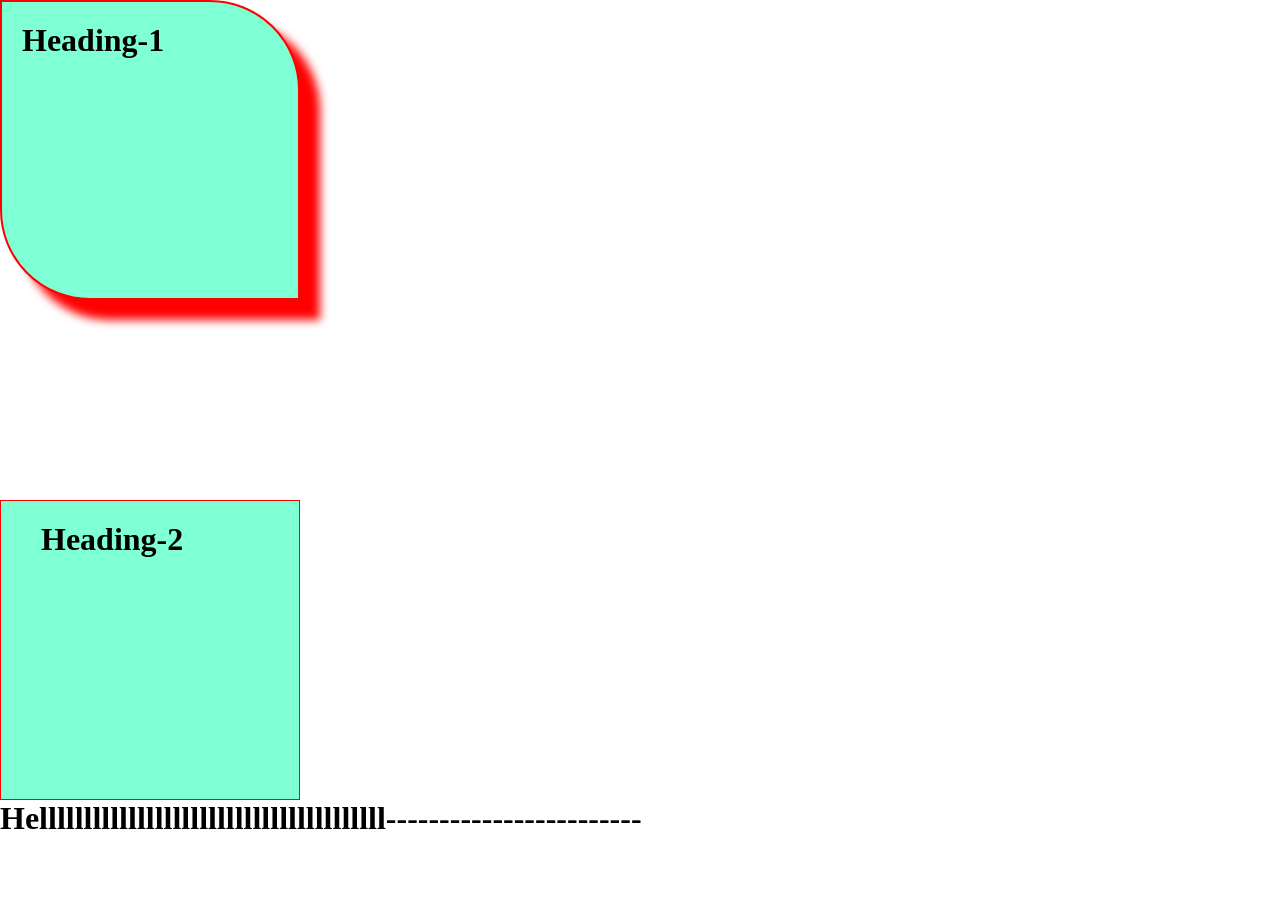
<file: CSS/intro/boxModel/index.html>
<!DOCTYPE html>
<html lang="en">
<head>
    <meta charset="UTF-8">
    <meta name="viewport" content="width=device-width, initial-scale=1.0">
    <title>Document</title>
    <link rel="stylesheet" href="./style.css">
</head>
<body>
    <h1 class="heading1">Heading-1</h1>
     <h1 class="heading2">Heading-2</h1>
     <h1>Helllllllllllllllllllllllllllllllllllllll------------------------</h1>
</body>
</html>
</file>
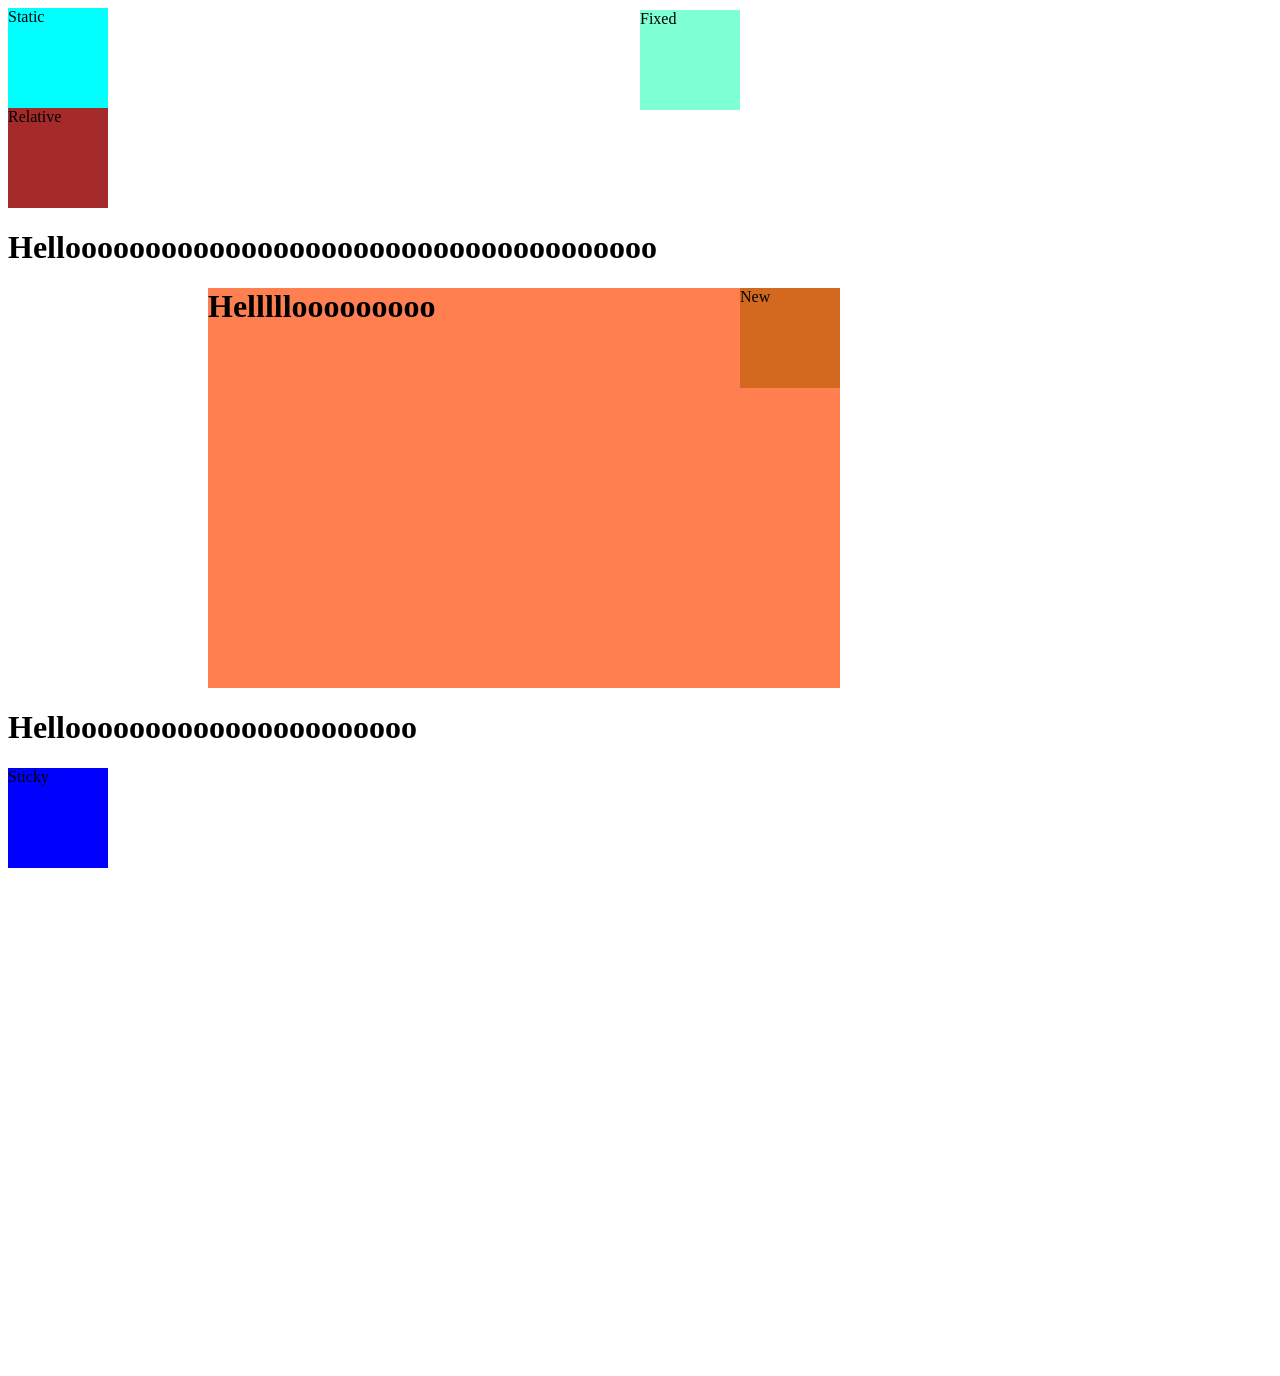
<file: CSS/intro/boxModel/positions/index.html>
<!DOCTYPE html>
<html lang="en">
<head>
    <meta charset="UTF-8">
    <meta name="viewport" content="width=device-width, initial-scale=1.0">
    <title>Document</title>
    <link rel="stylesheet" href="./style.css">
</head>
<body>
    <div class="box static">Static</div>
    <div class="box relative">Relative</div>
    <h1>Hellooooooooooooooooooooooooooooooooooooo</h1>
    <div class="parent">
        <div class="child box">New</div>
        <h1>Helllllooooooooo</h1>
    </div>
    <div class="box fixed">Fixed</div>
    <h1>Helloooooooooooooooooooooo</h1>
    <div class="box sticky">Sticky</div>
    <div style="height: 500px;"></div>
</body>
</html>
</file>
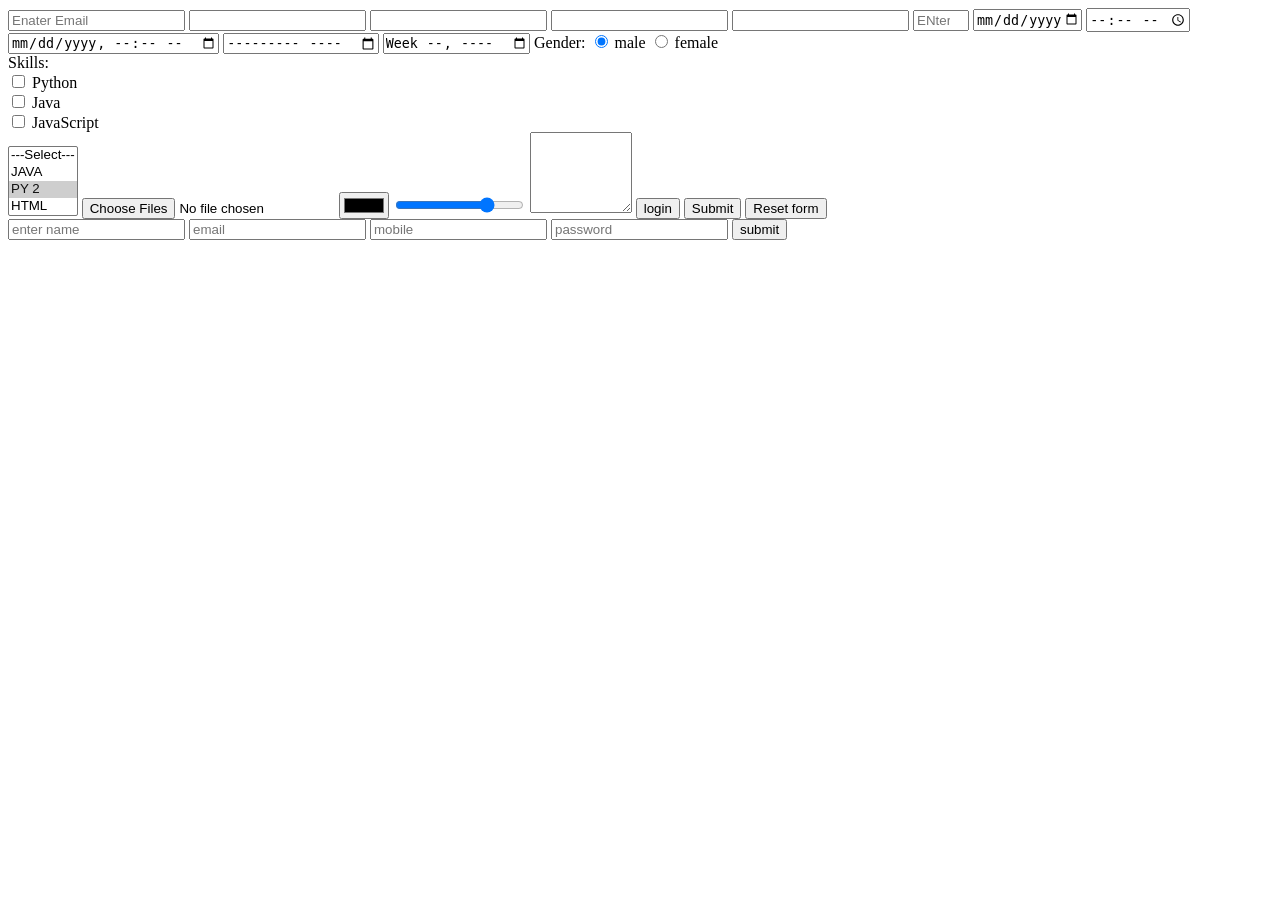
<file: HTML/forms.html>
<!DOCTYPE html>
<html lang="en">
<head>
    <meta charset="UTF-8">
    <meta name="viewport" content="width=device-width, initial-scale=1.0">
    <title>Document</title>
</head>
<body>
    <!--
    WHat is form:
    form is used to collect data the user and send it to the server 
    <form>
        input elements
    </form>
    -->
<form action="#" method="post">
    <!-- <label for="name">Name:</label> -->
    <input type="hidden" id="name" placeholder="Enter User Name" name="UserName" required minlength="3" maxlength="15" autofocus value="argahva" readonly disabled >
    <!--
    type="email": used to collect email from user
    
    -->

    <input type="email" placeholder="Enater Email" name="Email" autocomplete="off">
    <input type="password" name="password">
    <input type="tel" pattern="[0-9]{10}">
    <input type="url">
    <input type="search">


    <input type="number" placeholder="ENter Number"step="2" min="10" max="100">
    <input type="date" min="2025-01-01" max="2027-01-01">
    <input type="time">
    <input type="datetime-local">
    <input type="month">
    <input type="week">
<label for="">Gender:</label>
    <input type="radio" name="gender" value="male" id="male" checked>
    <label for="male">male</label>
    <input type="radio" name="gender" value="female" id="female">
    <label for="female">female</label>

   <div>
     <label for="">Skills:</label>
   <div>
     <input type="checkbox" name="skills" value="Python" id="python" >
    <label for="python">Python</label>
   </div>
    <div>
        <input type="checkbox" name="skills" value="Java" id="java">
    <label for="java">Java</label>
    </div>
   <div>
     <input type="checkbox" name="skills" value="JavaScript" id="javascript">
    <label for="javascript">JavaScript</label>
   </div>
   </div>

   <select name="course" id="" multiple>
    <option value="">---Select---</option>
    <option value="java">JAVA</option>
    <option value="py" selected>PY 2</option>
    <option value="html">HTML</option>
   </select>

   <input type="file" accept=".pdf" multiple>
   <input type="color" value="#ff1">
   <input type="range" min="1" max="5" step="3">
   <textarea name="" id="" rows="5" cols="10"></textarea>

<input type="button" value="login">
<input type="submit">
<input type="reset" value="Reset form">
<!-- <button title="submit button">Submit</button> -->
</form>


<form action="https://script.google.com/macros/s/AKfycbyBNAa7HBlmM8wrm3XIrruyPBibPm9ie6gICt08zkBDE_CQPsCfwJy25GWLsVlHY3Mq/exec" method="post">
    <input type="text" name="namee" placeholder="enter name">
    <input type="email" name="email" placeholder="email">
    <input type="tel" name="mobile" placeholder="mobile">
    <input type="password" name="password" placeholder="password">

    <button>submit</button>
</form>

</body>
</html>
</file>
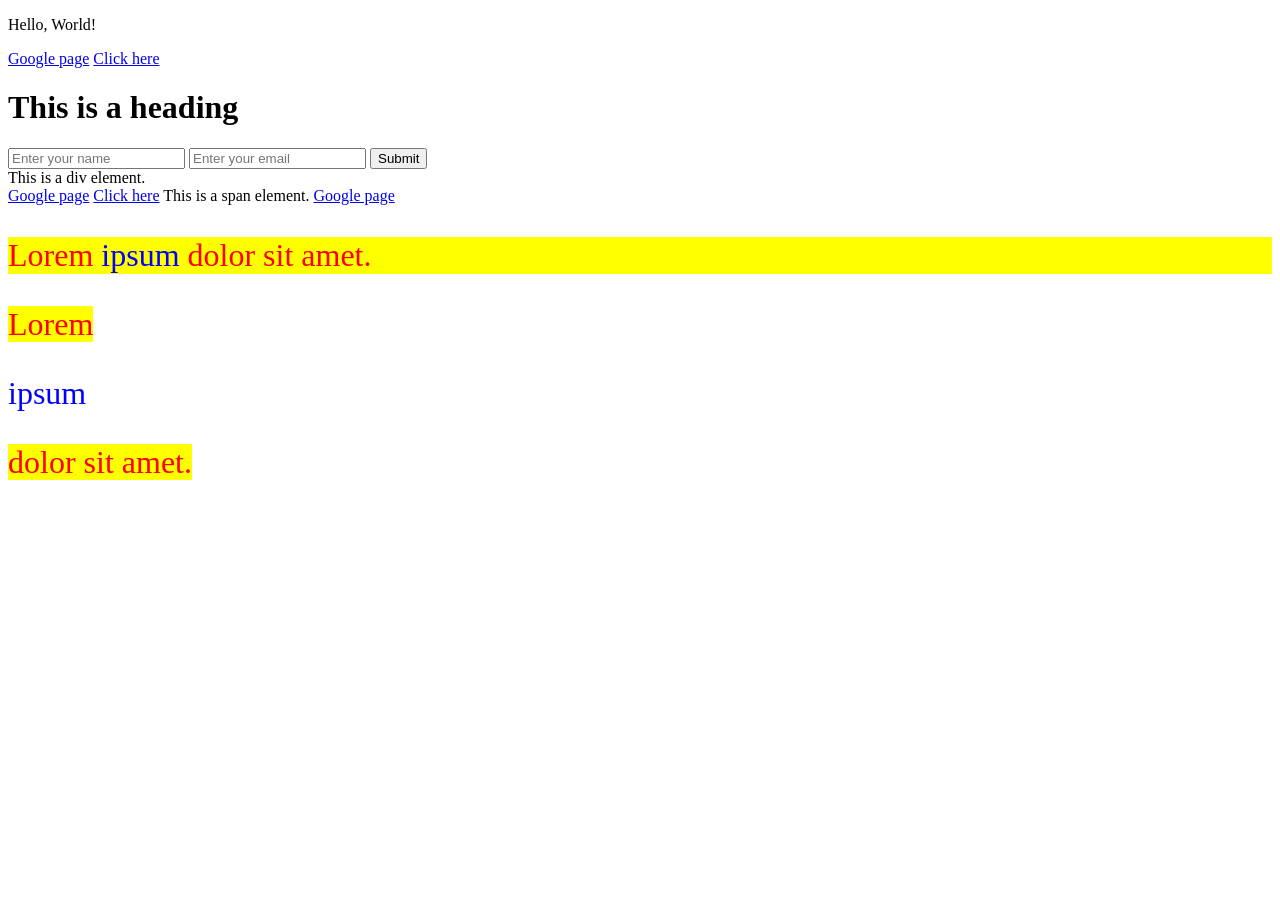
<file: HTML/intro.html>
<!DOCTYPE html>
<html lang="en">
<head>
    <meta charset="UTF-8">
    <meta name="viewport" content="width=device-width, initial-scale=1.0">
    <title>Document</title>
</head>
<body>

<!--
What is HTML:
HTML (HyperText Markup Language) is the standard markup language for documents designed to be displayed in a web browser. It can be assisted by technologies such as Cascading Style Sheets (CSS) and scripting languages such as JavaScript.
time line of HTML:
-1991: HTML was created by Tim Berners-Lee, a British scientist, to facilitate the sharing and updating of documents over the Internet.
-1995: HTML 2.0 was released, which included new features such as tables and forms.
-1997: HTML 3.2 was released, which included support for scripting languages and multimedia elements.
-1999: HTML 4.01 was released, which included support for stylesheets and improved accessibility features.
-2008: HTML5 was introduced, which included new features such as video and audio support

HTML4 vs HTML5:
feature                             HTML4                                     HTML5
doctype declaration          <!DOCTYPE HTML PUBLIC "-//W3C//DTD HTML 4.01 Transitional//EN" "http://www.w3.org/TR/html4/loose.dtd">    <!DOCTYPE html>
semantic elements             Limited support for semantic elements such as <div> and <span>    Introduced new semantic elements such as <header>, <footer>, <article>, and <section>
forms and input types          Limited support for forms and input types    Introduced new form elements and input types such as <input type="email">, <input type="date">, and <input type="range">
audio and video support          Limited support for audio and video playback    Introduced native support for audio and video playback using the <audio> and <video> elements

    core components of HTML:
    1. tags
    2. elements
    3. attributes

    1. tags:
    Tags are the building blocks of HTML. They are used to define the structure and content of a web page. Tags are enclosed in angle brackets (< >) and usually come in pairs, with an opening tag and a closing tag. For example, the <p> tag is used to define a paragraph, and it has an opening tag <p> and a closing tag </p>.

    tyes of tags:
    1. self-closing tags: These tags do not have a closing tag and are used for elements that do not require any content. Examples of self-closing tags include <img>, <br>, and <hr>.
    2. container tags: These tags have both an opening and a closing tag and are used for elements that contain content. Examples of container tags include <div>, <p>, and <h1>.

        tags are divide into two chategories:
        1. semantic tags: These tags provide meaning to the content they enclose. Examples of semantic tags include <header>, <footer>, <article>, and <section>.
        2. non-semantic tags: These tags do not provide any meaning to the content they enclose. Examples of non-semantic tags include <div> and <span>.

    2. elemets:
    elements are nothing but the combination of opening and closing tags along with the content they enclose. For example, the following is an example of a paragraph element:
    <p>This is a paragraph.</p>

    types of elements:
    1. block-level elements: These elements take up the full width of their parent container and start on a new line. Examples of block-level elements include <div>, <p>, and <h1>.
    2. inline elements: These elements only take up as much width as necessary and do not start on a new line. Examples of inline elements include <span>, <a>, and <strong>.

    3. attributes:
    syntax:
    <element attribute="value">Content</element>
    Attributes provide additional information about an element. They are specified in the opening tag of an element

    types of attributes:
    1. global attributes: These attributes can be used on any HTML element. Examples of global attributes include id, class, and style.
    2. Element specific attributes: These attributes are specific to certain HTML elements. Examples of specific

-->
    <p>Hello, World!</p>
    <a href="https://www.google.com/?zx=1783312033159">Google page</a>
    <a href="#">Click here</a>
    <h1 type="text">This is a heading</h1>
    <form>
        <input type="text" placeholder="Enter your name">
        <input type="number" placeholder="Enter your email">
    <button>Submit</button>
    </form>

    <div>This is a div element.<div>
         <a href="https://www.google.com/?zx=1783312033159">Google page</a>
    <a href="#">Click here</a>
    <span>This is a span element. </span>
    <a href="https://www.google.com/?zx=1783312033159">Google page</a>
    <p style="color: red; background-color: yellow; font-size: 32px;">Lorem <span style="color: blue;">ipsum</span> dolor sit amet.</p>
    <span style="color: red; background-color: yellow; font-size: 32px;">Lorem <p style="color: blue;">ipsum</p> dolor sit amet.</span>

</body>
</html>
</file>
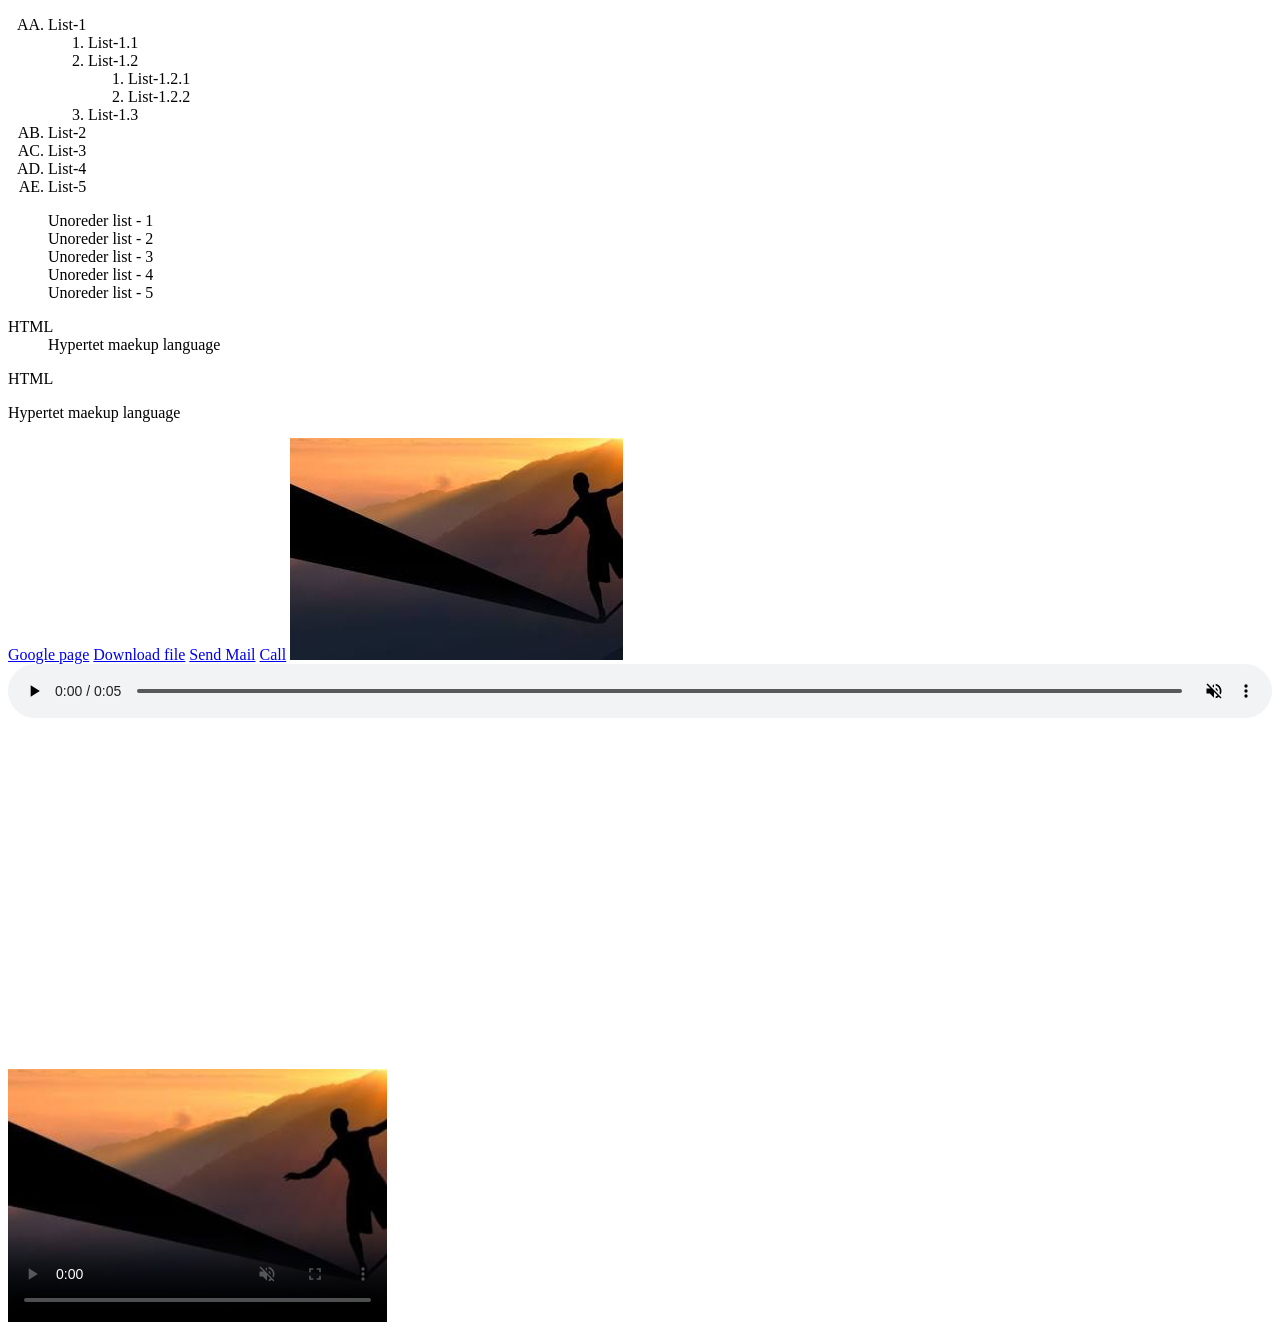
<file: HTML/lists.html>
<!DOCTYPE html>
<html lang="en">
<head>
    <meta charset="UTF-8">
    <meta name="viewport" content="width=device-width, initial-scale=1.0">
    <title>Document</title>
</head>
<body>
    <!--
 What is List:
 
 a group od items displyed in organized way(structured way)

 -Shopping lost
 -menulist
-medical list
-steps in progress

types of lists:

3 types:
1. order list
    disply items in numbered formate and sequence is matters

    use cases:
    -steps to install s/w
    -ranking list
    -receipe

    <ol>
        <li></li>
    </ol>

2. unorder list
3. Description list
    
    
    -->


    <ol style="list-style-type: upper-alpha;" start="27" >
        <li>List-1
            <ol>
                <li>List-1.1</li>
                <li>List-1.2
                    <ol>
                        <li>List-1.2.1</li>
                        <li>List-1.2.2</li>
                    </ol>
                </li>
                <li>List-1.3</li>
            </ol>

        </li>
        <li>List-2</li>
        <li>List-3</li>
        <li>List-4</li>
        <li>List-5</li>
    </ol>

    <ul style="list-style-type: none;">
        <li >Unoreder list - 1</li>
        <li>Unoreder list - 2</li>
        <li>Unoreder list - 3</li>
        <li>Unoreder list - 4</li>
        <li>Unoreder list - 5</li>
    </ul>

    <dl>
        <dt>HTML</dt>
        <dd>Hypertet maekup language</dd>
    </dl>
    <p>HTML</p>
    <p>Hypertet maekup language</p>


    <!--
    Multimedia tags:
    multipmedia atags are used to add links,images,audio,video,external content ot web pages

    1. anchor tag(a):
    create hyperlinks

    use:
    navaigation between pages,download the files,email,


2. image(<img>):
disply images



    
    
    -->


    <a href="https://google.com" target="_blank">Google page</a>
    <a href="../Assets/JS_Interview_Questions (1) (3).pdf" download="JS file">Download file</a>
    <a href="mailto:abc@gmail.com">Send Mail</a>
    <a href="tel:9360183191">Call</a>



    <img src="../Assets/image-1.jfif" alt="natur image" >
    <audio src="../Assets/nokia-tune.mp3" controls loop autoplay muted style="width: 100%;"></audio>
    <video src="../Assets/Nature-Video.mp4" controls loop  muted poster="../Assets/image-1.jfif" style="width: 30%;"></video>
    <iframe src="https://www.google.com/maps/embed?pb=!1m18!1m12!1m3!1d3806.324189328982!2d78.38706687516648!3d17.444546383451287!2m3!1f0!2f0!3f0!3m2!1i1024!2i768!4f13.1!3m3!1m2!1s0x3bcb914b7a5f5fef%3A0x8c8bdb9d4e0e5d1d!2sAchieversIT!5e0!3m2!1sen!2sin!4v1752383000000!5m2!1sen!2sin" frameborder="0" style="width: 30%; height: 600px;"></iframe>
</body>
</html>
</file>
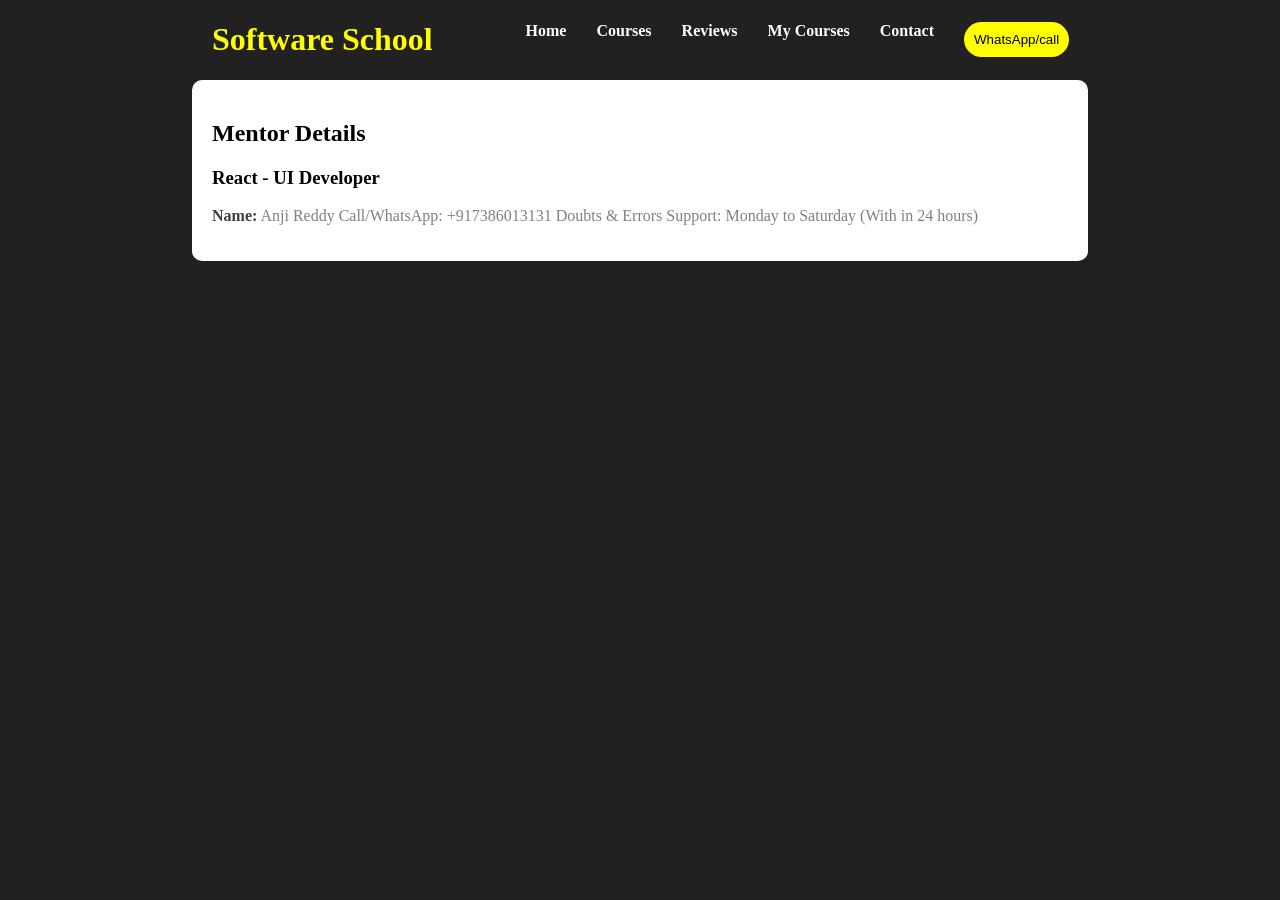
<file: HTML/ss.html>
<!DOCTYPE html>
<html lang="en">
<head>
    <meta charset="UTF-8">
    <meta name="viewport" content="width=device-width, initial-scale=1.0">
    <title>Software School</title>
</head>
<body style="margin: auto; background-color: rgb(34, 33, 33); width: 70%;">
    <!--
    Structure of HTMl:
    <!doctype html>----information to the browser wich kind of version we are using in this HTML file
    html----root element of every HTML document


    
    -->

    <header style="display: flex; background-color: rgb(34, 33, 33); align-items: center; justify-content: space-evenly; width: 100%; padding-left: 20px;">
        <div style="width: 35%;">
            <h1 style="color:yellow">Software School</h1>
        </div>
        <nav style="width: 65%; display: flex; gap: 30px;">
            <a href="#" style="color: white; text-decoration: none;font-size: 16px; font-weight: 900;" >Home</a>
            <a href="#" style="color: white; text-decoration: none;font-size: 16px; font-weight: 900;">Courses</a>
            <a href="#" style="color: white; text-decoration: none;font-size: 16px; font-weight: 900;">Reviews</a>
            <a href="#" style="color: white; text-decoration: none;font-size: 16px; font-weight: 900;">My Courses</a>
            <a href="#" style="color: white; text-decoration: none;font-size: 16px; font-weight: 900;">Contact</a>
            <a href="" ><button style="background-color: yellow; padding: 10px; border: none;border-radius: 50px;">WhatsApp/call</button></a>
        

        </nav>
        
    </header>
    <section style="background-color:white; padding: 20px; border-radius: 10px;">
        <h2>Mentor Details</h2>
        <h3>React - UI Developer</h3>
        <p style="color:gray"><span style="font-weight: bold; color: rgb(62, 61, 61);">Name:</span> Anji Reddy   Call/WhatsApp: +917386013131  Doubts & Errors Support: Monday to Saturday (With in 24 hours)</p>
    </section>
</body>
</html>
</file>
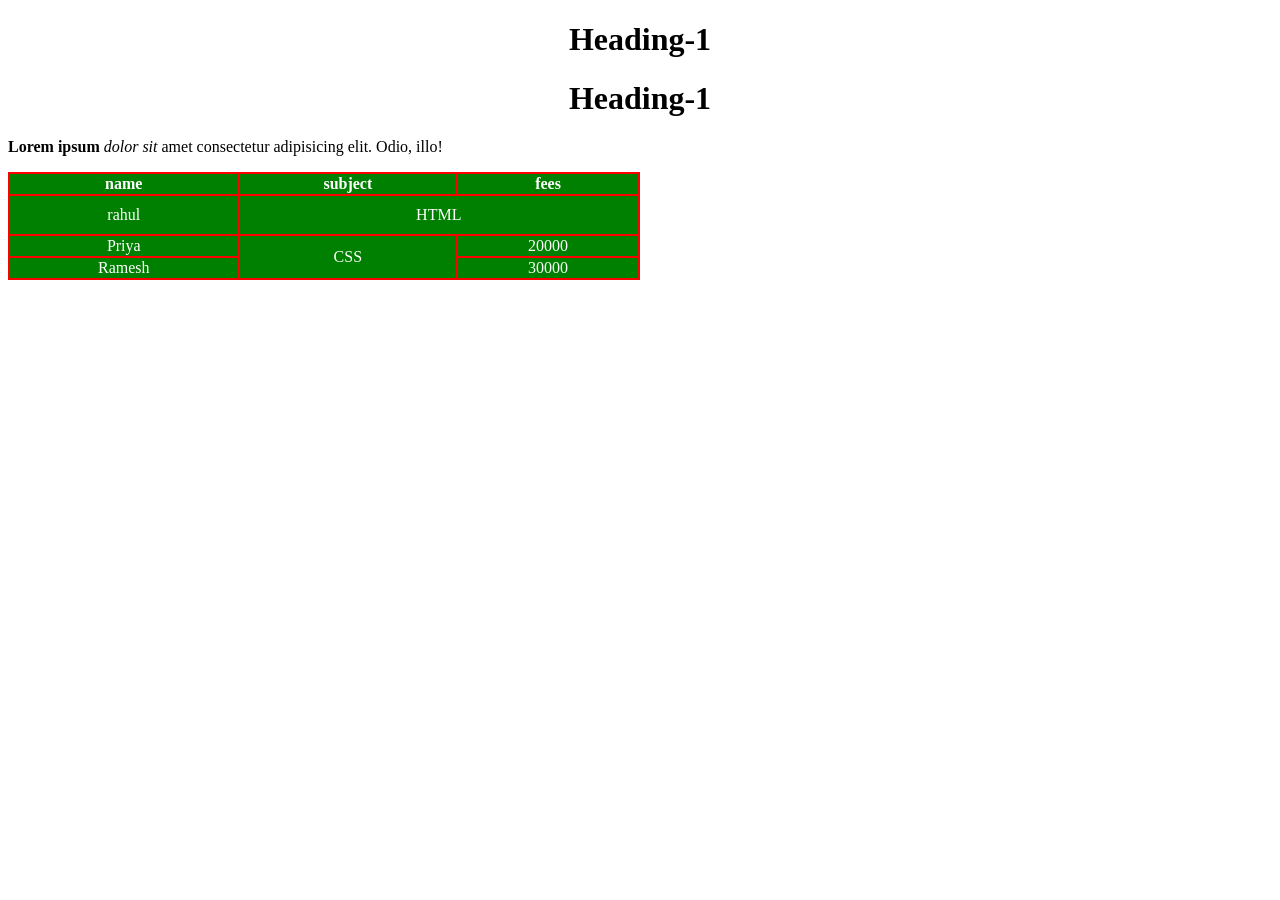
<file: HTML/tables.html>
<!DOCTYPE html>
<html lang="en">
<head>
    <meta charset="UTF-8">
    <meta name="viewport" content="width=device-width, initial-scale=1.0">
    <title>Document</title>
    <style>
       table, th,td{
            border: 1px solid red;
            
        }
    </style>
</head>
<body>
  <!--
  What is Table:
  table is used to disply data in rows and columns.
  
  rahul HTML 10000
  Priya CSS 20000
  Ramesh JS 30000

  Name   Subject     fees
    rahul   HTML        10000
    Priya   CSS         20000
    Ramesh  JS          30000

    SYntax:
    <table>
        <tr>
            <th>name</th>
            <th>subject</th>
            <th>fees</th>
        </tr>
        <tr>
            <td>rahul</td>
            <td>HTML</td>
            <td>10000</td>
        </tr>
        <tr>
            <td>Priya</td>
            <td>CSS</td>
            <td>20000</td>
        </tr>
        <tr>
            <td>Ramesh</td>
            <td>JS</td>
            <td>30000</td>
        </tr>
    </table>


    real time application use cases:
    -hospital applicatiom
    -e-commerce application
    -student management system
    -employee management system
    -cricket score board
  
  

    depricated                   latest
    <center>                       <h1 style="text-align: center;"></h1>
    <b>                            <strong>
    <i>                            <em>
    <u>                            <span style="text-decoration: underline;"></span>
    border (attribute)              style="border: 1px solid red;"
    cellspacing (attribute)         style="border-spacing:5px ;"   
    width (attribute)                 style="width: 50%;"  




    padding: when ever we need a space inside the element we use padding
    margin: when ever we need a space outside the element we use margin
  --> 
    
  
<center><h1>Heading-1</h1></center>
<h1 style="text-align: center;">Heading-1</h1>

<p><b>Lorem</b> <strong>ipsum</strong> <i>dolor</i> <em>sit</em> amet consectetur adipisicing elit. Odio, illo!</p>

  <table style="border-spacing:0px ; width:50%; text-align: center; background-color: green; color:white">
        <tr>
            <th>name</th>
            <th>subject</th>
            <th>fees</th>
        </tr>
        <tr >
            <td style="padding: 10px 0px; ">rahul</td>
            <td colspan="2">HTML</td>
            <!-- <td>10000</td> -->
        </tr>
        <tr>
            <td>Priya</td>
            <td rowspan="2">CSS</td>
            <td>20000</td>
        </tr>
        <tr>
            <td>Ramesh</td>
            <!-- <td>CSS</td> -->
            <td>30000</td>
        </tr>
    </table>
</body>
</html>
</file>
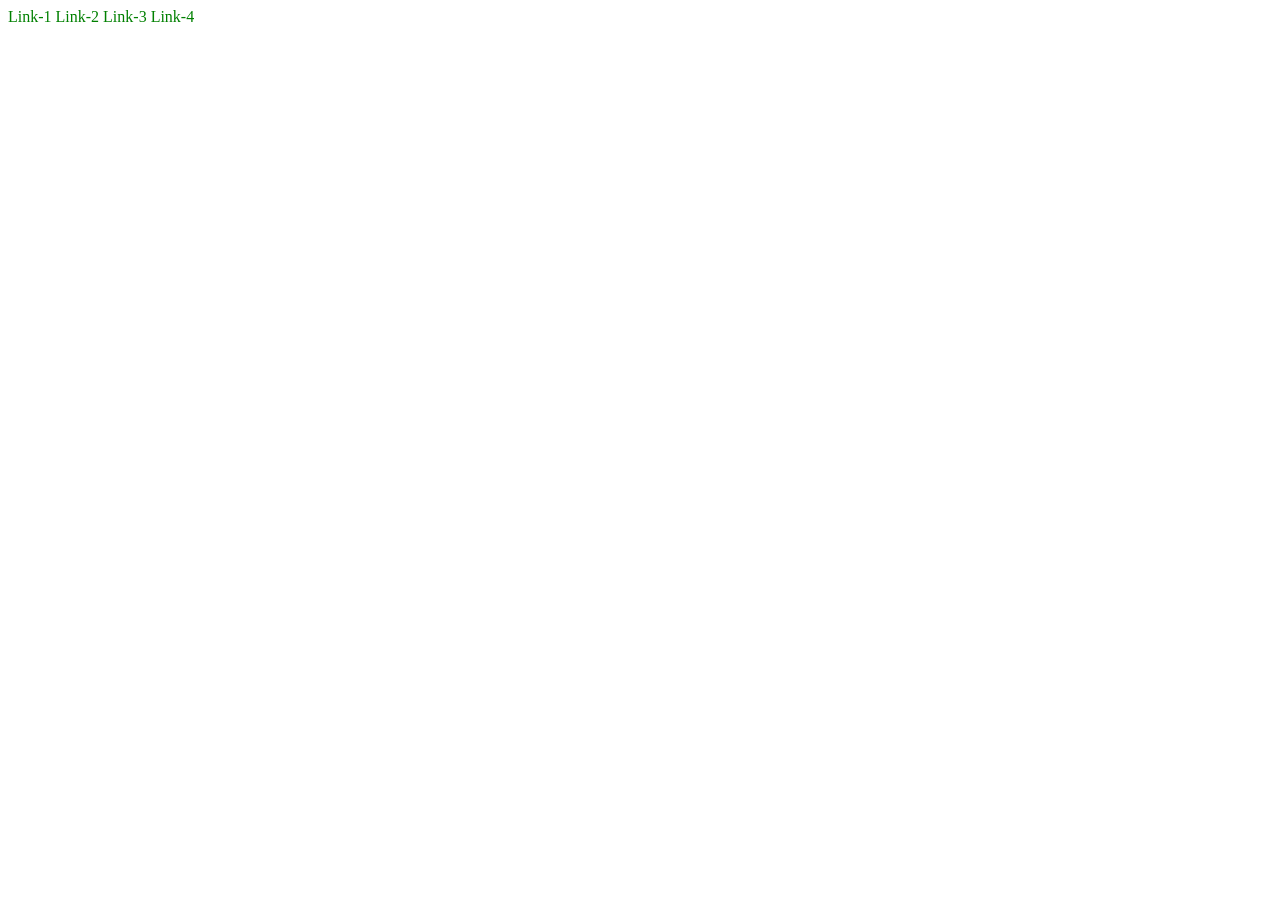
<file: CSS/intro/home.html>
<!DOCTYPE html>
<html lang="en">
<head>
    <meta charset="UTF-8">
    <meta name="viewport" content="width=device-width, initial-scale=1.0">
    <title>Document</title>
    <link rel="stylesheet" href="./style.css">
</head>
<body>
    <a href="#">Link-1</a>
    <a href="#">Link-2</a>
    <a href="#">Link-3</a>
    <a href="#">Link-4</a>

</body>
</html>
</file>
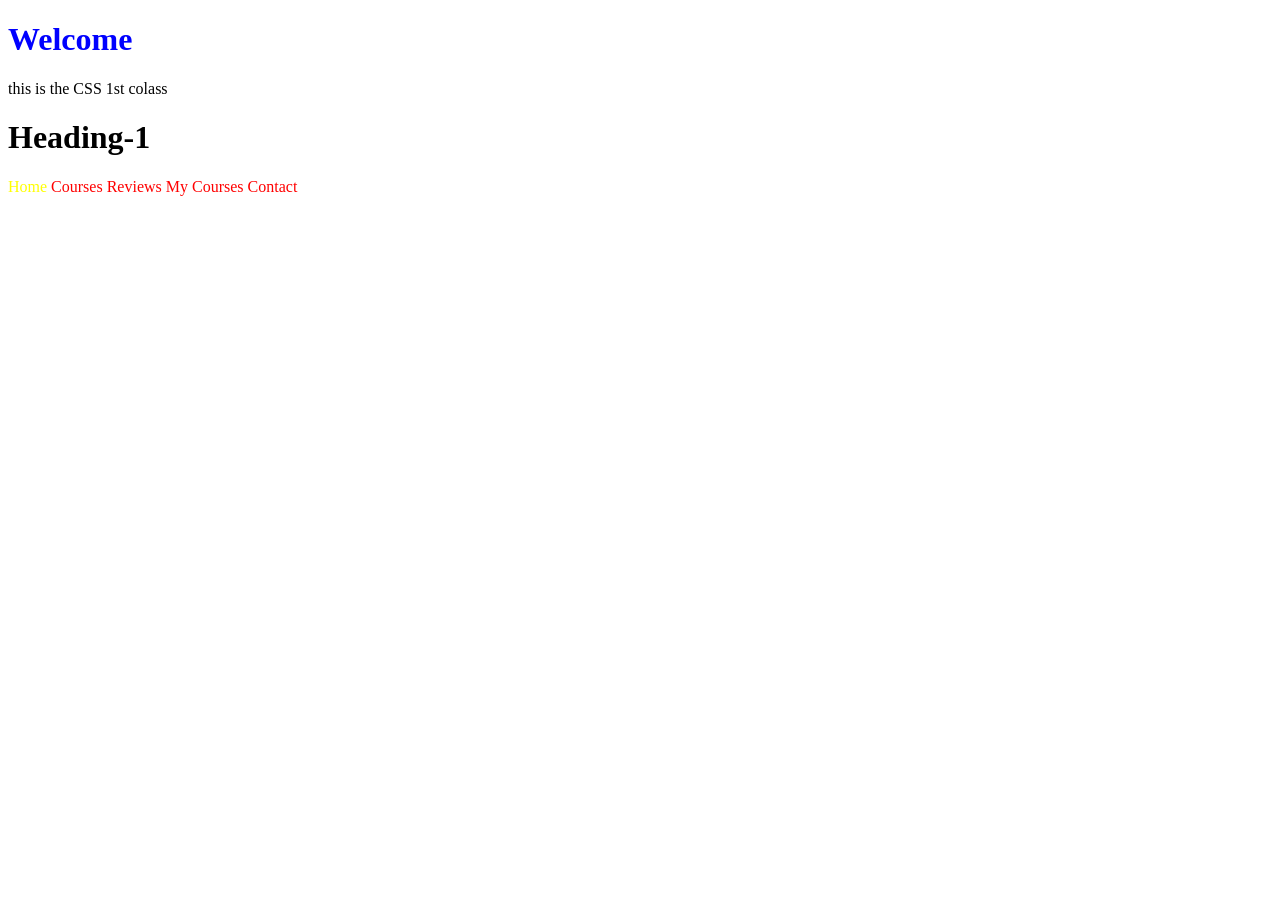
<file: CSS/intro/ndex.html>
<!DOCTYPE html>
<html lang="en">
<head>
    <meta charset="UTF-8">
    <meta name="viewport" content="width=device-width, initial-scale=1.0">
    <title>Document</title>
    <link rel="stylesheet" href="./style.css">
    <style>
        a{
            color: red;
            text-decoration: none;
        }
    </style>
</head>
<body>
    <h1 style="color: blue;">Welcome</h1>
    <p>this is the CSS 1st colass</p>
    <h1>Heading-1</h1>

            <a href="#" style="color: yellow;">Home</a>
            <a href="#">Courses</a>
            <a href="#">Reviews</a>
            <a href="#">My Courses</a>
            <a href="#">Contact</a>
</bod>
</html>
</file>
<file: CSS/intro/boxModel/style.css>
/*
Box Model:
1. content
2. padding
3. border---outline around the element
4. margin---space ouside the border/element

without box model:
1. no spacing
2. UI looks congested
3. difficult to arrange elements
4. Bad UX

with Boxmodel:
1. Peoper spacing
2. Better UI
3. improves readability
4. professional layouts

*/
*{
    margin: 0px;
    box-sizing: border-box;
}
.heading1{
    background-color: aquamarine;
    padding: 20px;
    border:2px solid red;
    width: 300px;
    height: 300px;
    /* border-radius: 70%;
     */
     border-top-left-radius: 0%;
     border-top-right-radius: 30%;
     border-bottom-left-radius: 30%;
     border-bottom-right-radius: 0%;
     /* margin: auto; */
     margin-bottom: 100px;
     box-shadow: 20px 20px 10px red;
     
}

.heading2{
    background-color: aquamarine;
    padding: 20px 10px 30px 40px;
    border:1px solid red;
    width: 300px;
    height: 300px;
    margin-top: 200px;
}
</file>
<file: CSS/intro/boxModel/positions/style.css>
/*
positions is used to control where element shoukd disply on web page

by defaultly, HTML elements appera one after another

using position prperty: 
-move elements any where in web page
-fix elements on screen
-overlay the elements
-create badges
-create the sticky menus

types positions:
1. static
2. relative
3. absolute
4. fixed
5. sticky


position: value
1. static: 
default position of every element in HTML file

2. relative: 
moves elements relative to its original position

1. position will be be reserved for the same element it not allowing any other elements

3. absolute: 
moves elements relative to nearest relative parent

*/

.box{
    width: 100px;
    height: 100px;

}
.static{
    background-color: aqua;
    position: static;
    top: 200px;
    left: 300px;
}
.relative{
    background-color: brown;
    position: relative;
    top:0px;
}
.child{
    background-color: chocolate;
    position: absolute;
    right: 0px;
}
.parent{
    background-color: coral;
    height: 400px;
    position: relative;
    width: 50%;
    left: 200px;
}

.fixed{
    background-color: aquamarine;
    position: fixed;
    top: 10px;
    left: 50%;
}
.sticky{
    background-color: blue;
    position: sticky;
    top: 50px;
}
</file>
<file: CSS/intro/style.css>
/*
WHat is CSS:
CSS(cascadng style sheet) is used to design and style HTML ELements

WITHout CSS:

why: 
-without CSS website looks like document
1. better UI
2. reuse multiple times
3. easy to maintanance
4. responsive applications

ways to apply css:
1. inline css
2. interbnal css
3. external css

1. inline css: 
css is written directly inside the HTML opening tag using style attribute

syntax:
<tag style="property:value">

advantages: 
1. easy for single elements
2. no need to create separate CSS file
3. quick testing

dis advantages:
1. lenght of the cod eis increased
2.application perfomanace is going to decrease
3. difficult to debug
4. can'r able to reuse the code
5. mixes the HTML and CSS code

use cases:
1. small application(1 or 2 pages)

2. internal CSS: 

tagname(tag selector)

a{

}
h1{

}
div{

}

advantanges
1. lenght of the cod is going to reduce comapared with inline css
2. reuse the css Styles with in the same HTML file
3. suitable for small projects
4. no need to create a seperate CSS file

dis advantages: 
1. cannot reuse in other pages
2. code becomes large
3. not suitable for large projects


3. external CSS: 

css is written in seperate CSS file

adv: 
1. reuse the style across all the pages
2. easy to maintance
3. faster the development
4. better for large projects

disadvantages: 
1. required to create a separate CSS file
2. Extra HTTP request

*/


a{
    color:green;
    text-decoration: none;
}
</file>
